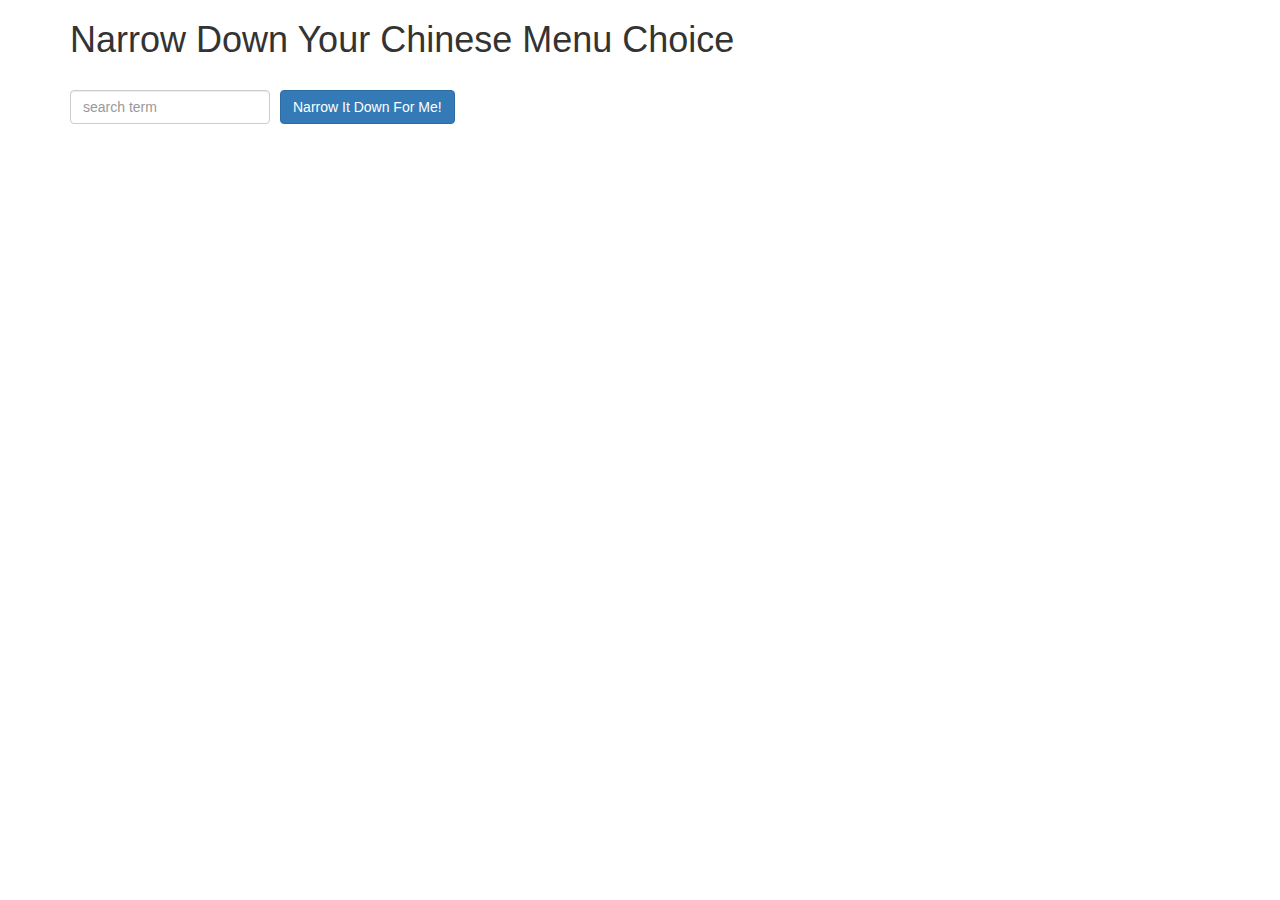
<file: module3_solution/index.html>
<!doctype html>
<html lang="en" ng-app="NarrowItDownApp">
  <head>
    <title>Narrow Down Your Menu Choice</title>
    <meta name="viewport" content="width=device-width, initial-scale=1">
    <link rel="stylesheet" href="styles/bootstrap.min.css">
    <link rel="stylesheet" href="styles/styles.css">

    <script src="angular.min.js"></script>
    <script src="app.js"></script>

  </head>
<body>
   <div class="container">
    <h1>Narrow Down Your Chinese Menu Choice</h1>
    <div ng-controller="NarrowItDownController as menu">
    <div class="form-group">
      <input type="text" placeholder="search term" class="form-control"
      ng-model="menu.searchTerm">
    </div>
    <div class="form-group narrow-button">
      <button class="btn btn-primary"
      ng-click="menu.searchedMenuItems(menu.searchTerm);">
      Narrow It Down For Me!
      </button>
    </div>

    <br>
    <br>
    <br>
    <!-- found-items should be implemented as a component -->
    <found-items items="menu.found" title="{{menu.title}}"
      on-remove="menu.removeItem(index)"
      search="menu.filter">

    </found-items>
  </div>
  </div>
</body>
</html>
</file>
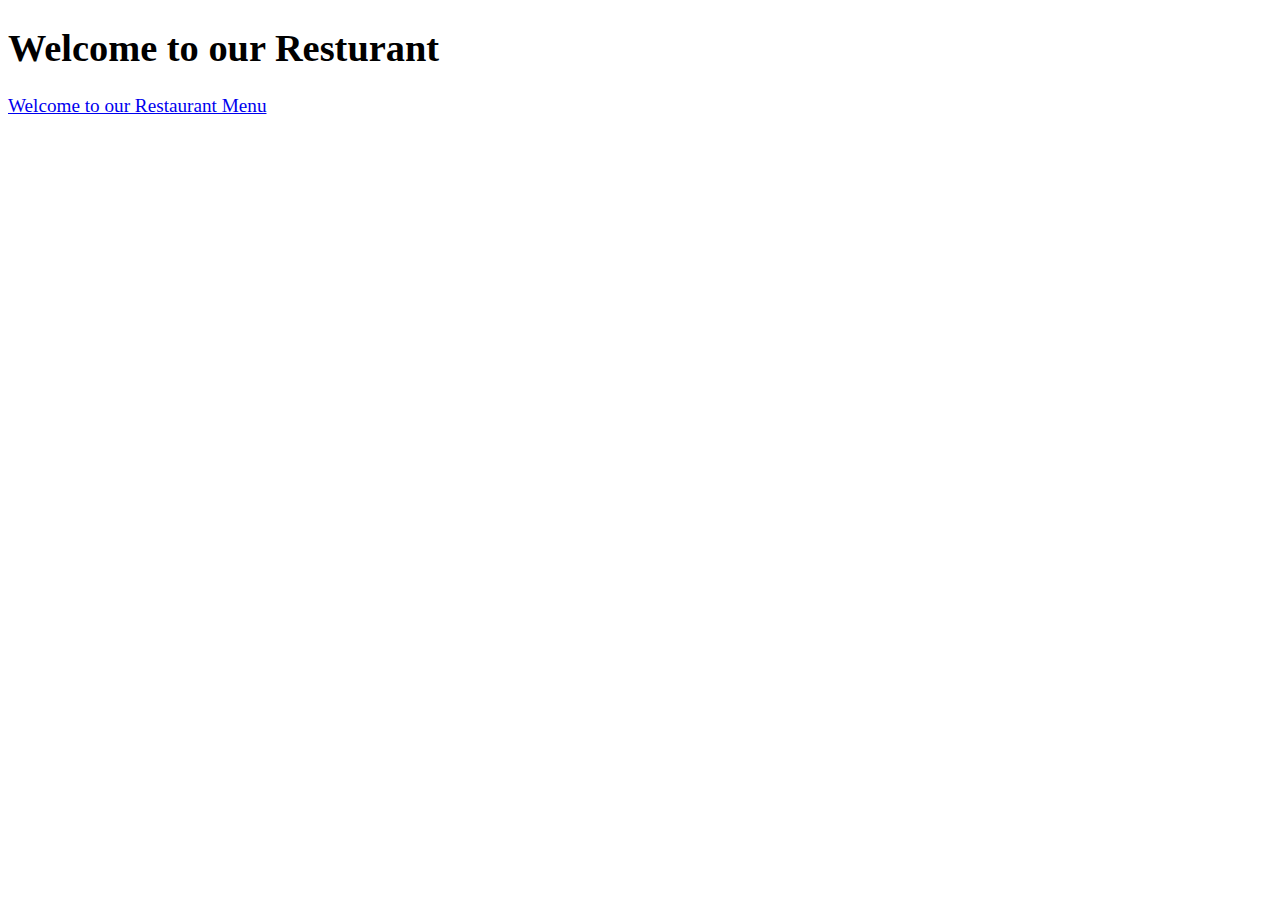
<file: module4_solution/index.html>
<!DOCTYPE html>
<html ng-app='MenuApp'>
  <head>
    <meta charset="utf-8">
    <link rel="stylesheet" href="css/styles.css">
    <title>Menu App</title>
  </head>
  <body>
    <h1>Welcome to our Resturant</h1>


    <ui-view></ui-view>

    <!-- Libraries -->
    <script src="lib/angular.min.js"></script>
    <script src="lib/angular-ui-router.min.js"></script>

    <!-- Modules -->
    <script src="src/menu/menuapp.module.js"></script>
    <script src="src/menu/data.module.js"></script>

    <!-- Routes -->
    <script src="src/routes.js"></script>

    <!-- Module Artifacts -->
    <script src="src/menu/categories.component.js"></script>
    <script src="src/menu/categories.controller.js"></script>
    <script src="src/menu/menudata.service.js"></script>
    <script src="src/menu/items.component.js"></script>
    <script src="src/menu/items.controller.js"></script>
    
  </body>
</html>
</file>
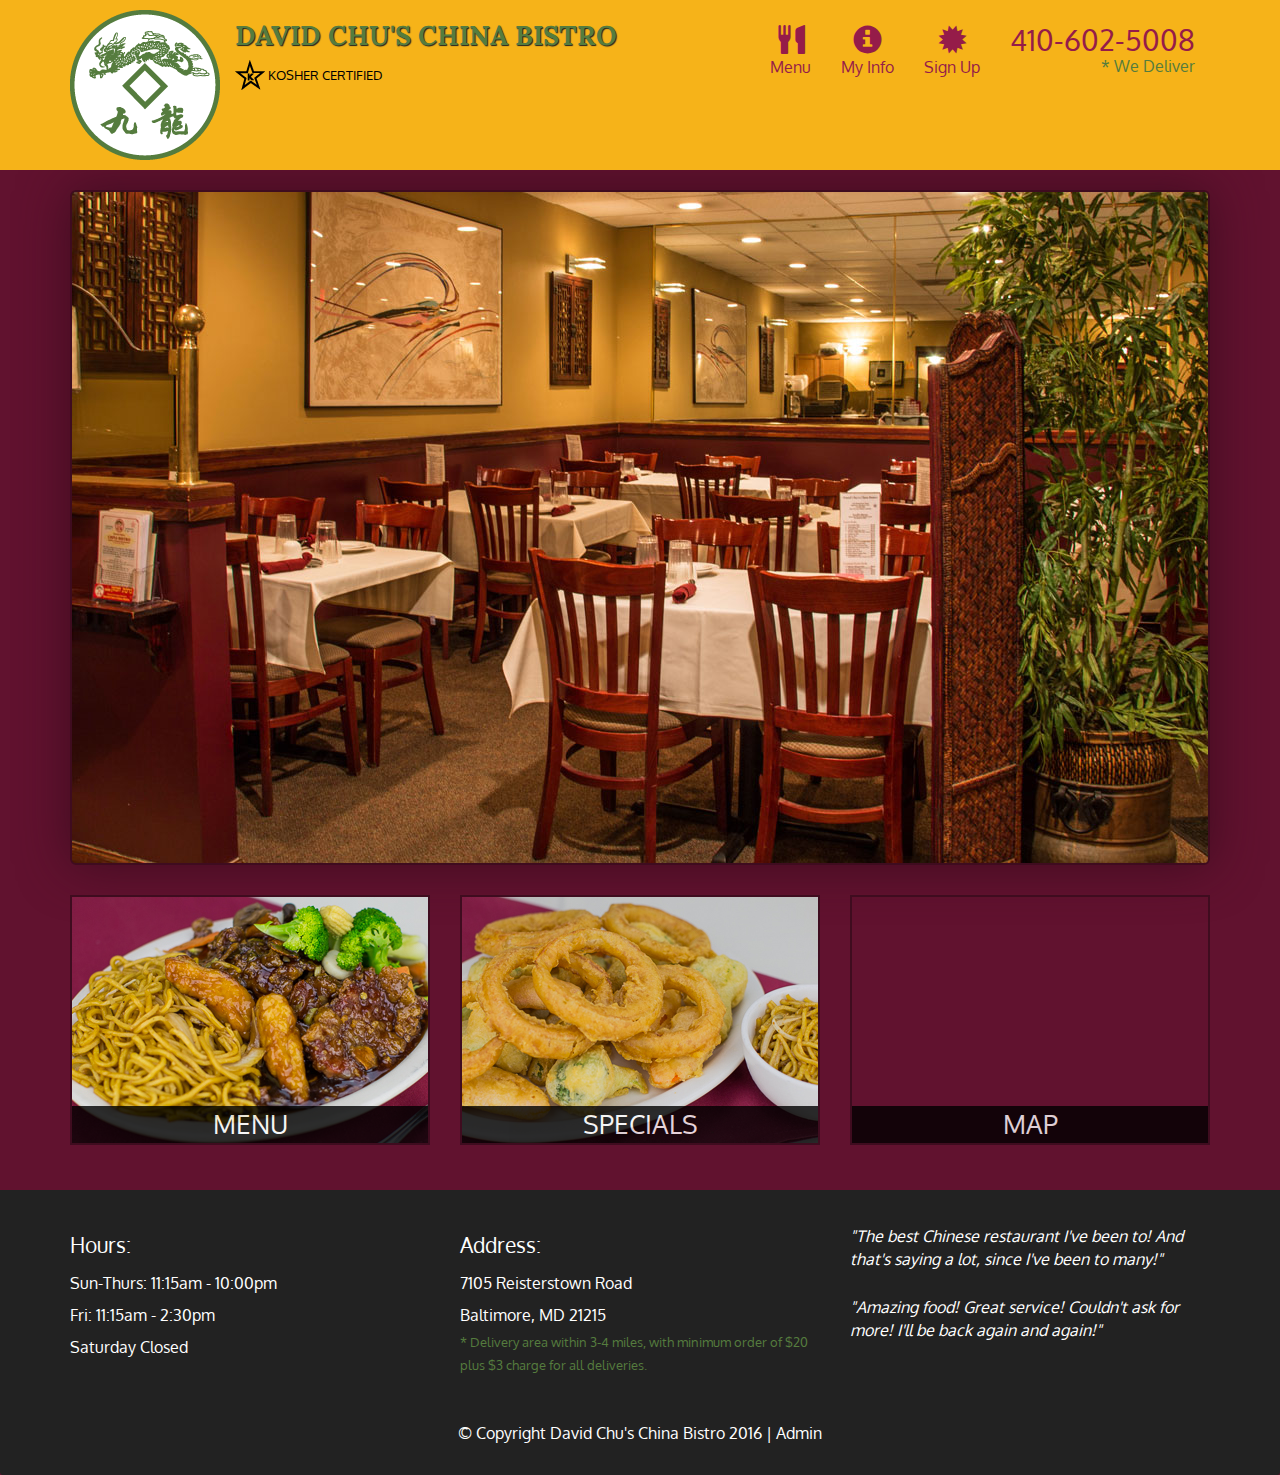
<file: module5_solution/index.html>
<!DOCTYPE html>
<html lang="en">
  <head>
    <meta charset="utf-8">
    <meta http-equiv="X-UA-Compatible" content="IE=edge">
    <meta name="viewport" content="width=device-width, initial-scale=1">
    <title>TDavid Chu's China Bistro</title>
    <link href='https://fonts.googleapis.com/css?family=Oxygen:400,300,700' rel='stylesheet' type='text/css'>
    <link href='https://fonts.googleapis.com/css?family=Lora' rel='stylesheet' type='text/css'>
    <link rel="stylesheet" href="css/bootstrap.min.css">
    <link rel="stylesheet" href="css/restaurant.css">
    <link rel="stylesheet" href="css/common.css">
  </head>
  <body ng-app="restaurant" ng-strict-di>

    <!-- Fixed position loading indicator -->
    <loading class="loading-indicator"></loading>

    <header>
      <nav id="header-nav" class="navbar navbar-default">
        <div class="container">
          <div class="navbar-header">
            <a href="index.html" class="pull-left visible-md visible-lg">
              <div id="logo-img" alt="Logo image"></div>
            </a>

            <div class="navbar-brand">
              <a href="index.html"><h1>David Chu's China Bistro</h1></a>
              <p>
              <img src="images/star-k-logo.png" alt="Kosher certification">
              <span>Kosher Certified</span>
              </p>
            </div>

            <button id="navbarToggle" type="button" class="navbar-toggle collapsed" data-toggle="collapse" data-target="#collapsable-nav" aria-expanded="false">
              <span class="sr-only">Toggle navigation</span>
              <span class="icon-bar"></span>
              <span class="icon-bar"></span>
              <span class="icon-bar"></span>
            </button>
          </div>

          <div id="collapsable-nav" class="collapse navbar-collapse">
            <ul id="nav-list" class="nav navbar-nav navbar-right">
              <li id="navHomeButton" class="visible-xs">
                <a href="index.html">
                  <span class="glyphicon glyphicon-home"></span> Home</a>
              </li>
              <li id="navMenuButton" ui-sref-active="active">
                <a ui-sref="public.menu">
                  <span class="glyphicon glyphicon-cutlery"></span><br class="hidden-xs"> Menu</a>
              </li>
              <li>
                <a ui-sref="public.my-info">
                  <span class="glyphicon glyphicon-info-sign"></span><br class="hidden-xs"> My Info</a>
              </li>
              <li>
                <a ui-sref="public.sign-up">
                  <span class="glyphicon glyphicon-certificate"></span><br class="hidden-xs"> Sign Up</a>
              </li>
              <li id="phone" class="hidden-xs">
                <a href="tel:410-602-5008">
                  <span>410-602-5008</span></a><div>* We Deliver</div>
              </li>
            </ul><!-- #nav-list -->
          </div><!-- .collapse .navbar-collapse -->
        </div><!-- .container -->
      </nav><!-- #header-nav -->
    </header>

    <div id="call-btn" class="visible-xs">
      <a class="btn" href="tel:410-602-5008">
        <span class="glyphicon glyphicon-earphone"></span>
        410-602-5008
      </a>
    </div>
    <div id="xs-deliver" class="text-center visible-xs">* We Deliver</div>

    <ui-view>
      <div class="text-center initial-loading">
        <h2>Loading Site...</h2>
      </div>
    </ui-view>

    <footer class="panel-footer">
      <div class="container">
        <div class="row">
          <section id="hours" class="col-sm-4">
            <span>Hours:</span><br>
            Sun-Thurs: 11:15am - 10:00pm<br>
            Fri: 11:15am - 2:30pm<br>
            Saturday Closed
            <hr class="visible-xs">
          </section>
          <section id="address" class="col-sm-4">
            <span>Address:</span><br>
            7105 Reisterstown Road<br>
            Baltimore, MD 21215
            <p>* Delivery area within 3-4 miles, with minimum order of $20 plus $3 charge for all deliveries.</p>
            <hr class="visible-xs">
          </section>
          <section id="testimonials" class="col-sm-4">
            <p>"The best Chinese restaurant I've been to! And that's saying a lot, since I've been to many!"</p>
            <p>"Amazing food! Great service! Couldn't ask for more! I'll be back again and again!"</p>
          </section>
        </div>
        <div class="text-center">
          &copy; Copyright David Chu's China Bistro 2016 |
          <a ui-sref="admin.auth">Admin</a></div>
      </div>
    </footer>

    <!-- Libs -->
    <script src="lib/jquery-2.1.4.min.js"></script>
    <script src="lib/bootstrap.min.js"></script>
    <script src="lib/angular.min.js"></script>
    <script src="lib/angular-ui-router.min.js"></script>

    <!-- Main Restaurant Module -->
    <script src="src/restaurant.module.js"></script>

    <!-- Common Module -->
    <script src="src/common/common.module.js"></script>
    <script src="src/common/loading/loading.component.js"></script>
    <script src="src/common/loading/loading.interceptor.js"></script>
    <script src="src/common/menu.service.js"></script>

    <!-- Public Module -->
    <script src="src/public/public.module.js"></script>
    <script src="src/public/public.routes.js"></script>
    <script src="src/public/menu/menu.controller.js"></script>
    <script src="src/public/menu-category/menu-category.component.js"></script>
    <script src="src/public/menu-items/menu-items.controller.js"></script>
    <script src="src/public/menu-item/menu-item.component.js"></script>
    <script src="src/public/sign-up/sign-up.controller.js"></script>
    <script src="src/public/my-info/my-info.controller.js"></script>
    <!-- ADMIN SITE -->

    <!--Application files -->

  </body>

</html>
</file>
<file: module3_solution/styles/styles.css>
h1 {
  margin-bottom: 30px;
}
input[type="text"] {
  width: 200px;
  float: left;
}
.narrow-button {
  float: left;
  margin-left: 10px;
}
.loader {
  display: none;
  margin-left: 5px;
  font-size: 10px;
  float: left;
  border-top: 1.1em solid rgba(147, 147, 147, 0.2);
  border-right: 1.1em solid rgba(147, 147, 147, 0.2);
  border-bottom: 1.1em solid rgba(147, 147, 147, 0.2);
  border-left: 1.1em solid #676767;
  -webkit-transform: translateZ(0);
  -ms-transform: translateZ(0);
  transform: translateZ(0);
  -webkit-animation: load8 1.1s infinite linear;
  animation: load8 1.1s infinite linear;
}
.loader,
.loader:after {
  border-radius: 50%;
  width: 3em;
  height: 3em;
}
@-webkit-keyframes load8 {
  0% {
    -webkit-transform: rotate(0deg);
    transform: rotate(0deg);
  }
  100% {
    -webkit-transform: rotate(360deg);
    transform: rotate(360deg);
  }
}
@keyframes load8 {
  0% {
    -webkit-transform: rotate(0deg);
    transform: rotate(0deg);
  }
  100% {
    -webkit-transform: rotate(360deg);
    transform: rotate(360deg);
  }
}
</file>
<file: module4_solution/css/styles.css>
body {
  font-size: 1.2em;
}

div.tabs > a, div.tabs > button {
  margin-right: 10px;
  font-size: 1.2em;
}

div.tabs {
  margin-bottom: 10px;
}

.activeTab {
  font-weight: bold;
}
</file>
<file: module5_solution/css/restaurant.css>
body {
  font-size: 16px;
  color: #fff;
  background-color: #61122f;
  font-family: 'Oxygen', sans-serif;
}

.initial-loading {
  margin-top: 60px;
}

.sign-up-button {
  color:#000;
}


/** HEADER **/
#header-nav {
  background-color: #f6b319;
  border-radius: 0;
  border: 0;
}

#logo-img {
  background: url('../images/restaurant-logo_large.png') no-repeat;
  width: 150px;
  height: 150px;
  margin: 10px 15px 10px 0;
}

.navbar-brand {
  padding-top: 25px;
}
.navbar-brand h1 { /* Restaurant name */
  font-family: 'Lora', serif;
  color: #557c3e;
  font-size: 1.5em;
  text-transform: uppercase;
  font-weight: bold;
  text-shadow: 1px 1px 1px #222;
  margin-top: 0;
  margin-bottom: 0;
  line-height: .75;
}
.navbar-brand a:hover, .navbar-brand a:focus {
  text-decoration: none;
}
.navbar-brand p { /* Kosher cert */
  color: #000;
  text-transform: uppercase;
  font-size: .7em;
  margin-top: 15px;
}
.navbar-brand p span { /* Star-K */
  vertical-align: middle;
}

#nav-list {
  margin-top: 10px;
}
#nav-list a {
  color: #951C49;
  text-align: center;
}
#nav-list a:hover {
  background: #E7E7E7;
}
#nav-list a span {
  font-size: 1.8em;
}

#phone {
  margin-top: 5px;
}
#phone a { /* Phone number */
  text-align: right;
  padding-bottom: 0;
}
#phone div { /* We Deliver */
  color: #557c3e;
  text-align: right;
  padding-right: 15px;
}

.navbar-header button.navbar-toggle, .navbar-header .icon-bar {
  border: 1px solid #61122f;
}
.navbar-header button.navbar-toggle {
  clear: both;
  margin-top: -30px;
}
/* END HEADER */

/* FOOTER */
.panel-footer {
  margin-top: 30px;
  padding-top: 35px;
  padding-bottom: 30px;
  background-color: #222;
  border-top: 0;
}
.panel-footer div.row {
  margin-bottom: 35px;
}
#hours, #address {
  line-height: 2;
}
#hours > span, #address > span {
  font-size: 1.3em;
}
#address p {
  color: #557c3e;
  font-size: .8em;
  line-height: 1.8;
}
#testimonials {
  font-style: italic;
}
#testimonials p:nth-child(2) {
  margin-top: 25px;
}
a[ui-sref="admin.auth"] {
  color: #fff;
}
/* END FOOTER */

/********** Medium devices only **********/
@media (min-width: 992px) and (max-width: 1199px) {
  /* Header */
  #logo-img {
    background: url('../images/restaurant-logo_medium.png') no-repeat;
    width: 100px;
    height: 100px;
    margin: 5px 5px 5px 0;
  }
  /* End Header */
}


/********** Extra small devices only **********/
@media (max-width: 767px) {
  /* Header */
  .navbar-brand {
    padding-top: 10px;
    height: 80px;
  }
  .navbar-brand h1 { /* Restaurant name */
    padding-top: 10px;
    font-size: 5vw; /* 1vw = 1% of viewport width */
  }
  .navbar-brand p { /* Kosher cert */
    font-size: .6em;
    margin-top: 12px;
  }
  .navbar-brand p img { /* Star-K */
    height: 20px;
  }

  #collapsable-nav a { /* Collapsed nav menu text */
    font-size: 1.2em;
  }
  #collapsable-nav a span { /* Collapsed nav menu glyph */
    font-size: 1em;
    margin-right: 5px;
  }

  #call-btn > a {
    font-size: 1.5em;
    display: block;
    margin: 0 20px;
    padding: 10px;
    border: 2px solid #fff;
    background-color: #f6b319;
    color: #951c49;
  }
  #xs-deliver {
    margin-top: 5px;
    font-size: .7em;
    letter-spacing: .1em;
    text-transform: uppercase;
  }
  /* End Header */

  /* Footer */
  .panel-footer section {
    margin-bottom: 30px;
    text-align: center;
  }
  .panel-footer section:nth-child(3) {
    margin-bottom: 0; /* margin already exists on the whole row */
  }
  .panel-footer section hr {
    width: 50%;
  }
  /* End Footer */
}


/********** Super extra small devices Only :-) (e.g., iPhone 4) **********/
@media (max-width: 479px) {
  /* Header */
  .navbar-brand h1 { /* Restaurant name */
    padding-top: 5px;
    font-size: 6vw;
  }
  /* End Header */
}
</file>
<file: module5_solution/css/common.css>
.loading-indicator {
    display: block;
    width: 70px;
    position: fixed;
    left: 0;
    right: 0;
    margin: 0 auto;
    top: 40%;
    z-index: 100;
    background-color: #FFF;
}

.loading-indicator img {
    width: 70px;
    background-color: #FFF;
}

.ui-view-placeholder {
    margin-top: 60px;
}
</file>
